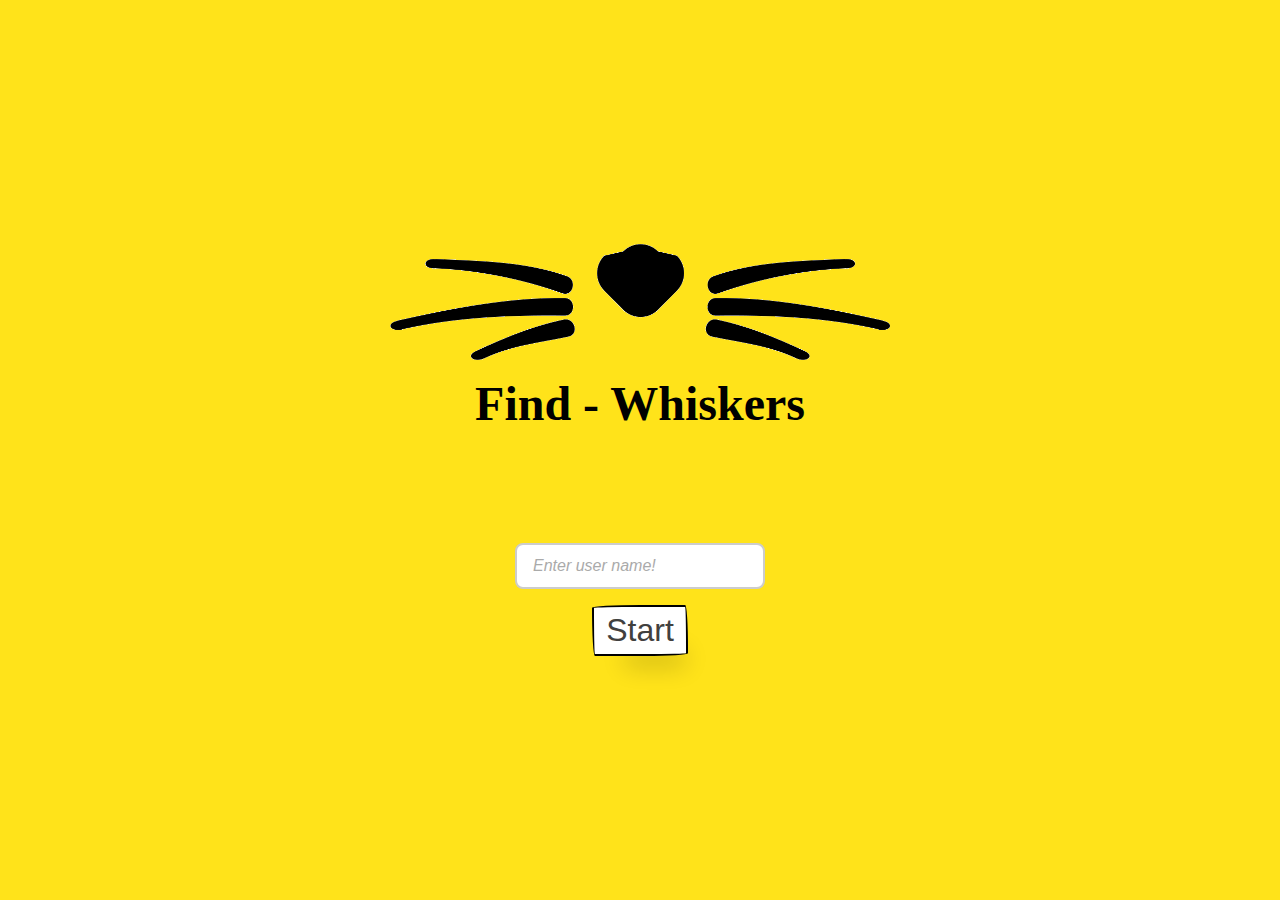
<file: index.html>
<!DOCTYPE html>
<html lang="en">
    <head>
        <meta charset="UTF-8">
        <meta name="viewport" content="width=device-width, initial-scale=1.0">
        <title>Whiskers</title>
        <link rel="stylesheet" href="style.css">
    </head>
    <body>

        <script type="module" src="main.js"></script>
    </body>
</html>
</file>
<file: style.css>
*{
    padding: 0;
    margin: 0;
    box-sizing: border-box;
}

body{
    background-color: #FFE31A;
    /* align-items: center; */
}

.container1{
    margin: auto;
    display: flex;
    flex-direction: column;
    gap: 1rem;
    justify-content: center;
    align-items: center;
    text-align: center;
    height: 100vh;
}

.logo{
    width: 500px;
}

.title{
    font-family: Papyrus, fantasy;
    font-size: xxx-large;
    margin-bottom: 6rem;
}

#userName {
    padding: 12px 16px;
    border: 2px solid #ccc;
    border-radius: 8px;
    font-size: 16px;
    width: 250px;
    transition: border-color 0.3s ease, box-shadow 0.3s ease;
}

#userName::placeholder {
    color: #aaa;
    font-style: italic;
}

#userName:focus {
    border-color: #4A90E2;
    box-shadow: 0 0 5px rgba(74, 144, 226, 0.5);
    outline: none;
}

.startBtn {
    background-color: #fff;
    border-radius: 15px 225px 255px 15px 15px 255px 225px 15px;
    border-style: solid;
    border-width: 2px;
    box-shadow: rgba(0, 0, 0, .2) 15px 28px 25px -18px;
    box-sizing: border-box;
    color: #41403e;
    cursor: pointer;
    font-size: 2rem;
    line-height: 23px;
    padding: .75rem;
    transition: all 235ms ease-in-out;
    border-bottom-left-radius: 15px 255px;
    border-bottom-right-radius: 225px 15px;
    border-top-left-radius: 255px 15px;
    border-top-right-radius: 15px 225px;
    user-select: none;
    -webkit-user-select: none;
    touch-action: manipulation;
}

.startBtn:hover {
    box-shadow: rgba(0, 0, 0, .3) 2px 8px 8px -5px;
    transform: translate3d(0, 2px, 0);
    color: firebrick;
}

.startBtn:focus {
    box-shadow: rgba(0, 0, 0, .3) 2px 8px 4px -6px;
}

.spinner {
    border: 4px solid #f3f3f3;
    border-top: 4px solid #3498db;
    border-radius: 50%;
    width: 40px;
    height: 40px;
    animation: spin 2s linear infinite;
}

@keyframes spin {
    0% { transform: rotate(0deg); }
    100% { transform: rotate(360deg); }
}

.dogImage {
    width: 500px;
    height: 300px; 
    border-radius: 8px;
    box-shadow: 0 4px 8px rgba(0, 0, 0, 0.1); 
    transition: transform 0.3s ease-in-out; 
    margin: 10px;
    display: none;
    padding: 10px;
}

.spinner {
    border: 4px solid #f3f3f3;
    border-top: 4px solid #3498db;
    border-radius: 50%;
    width: 40px;
    height: 40px;
    animation: spin 2s linear infinite;
}

@keyframes spin {
    0% { transform: rotate(0deg); }
    100% { transform: rotate(360deg); }
}

.gameContainer {
    margin: auto;
    display: flex;
    flex-direction: column;
    gap: 1rem;
    align-items: center;
    text-align: center;
    height: 100vh;
}

.welcome{
    font-family: Papyrus, fantasy;
    font-size: xxx-large;
    margin-bottom: 6rem;
    margin-top: 2rem;
}

.imageContainer{
    /* width: 100%; */
    /* height: 400px;   */
    align-items: center;
    display: flex;
    flex-direction: column;
    gap: 3rem;
}

.stopBtn {
    width: 10rem;
    height: 10rem;
    background: url('images/paw2.png');
    background-size: contain;  /* Ensure the image fits within the button */
    border: none;  /* Remove any border */
    border-radius: 50%;  /* Make the button circular */
    cursor: pointer;  /* Change cursor to pointer on hover */
    transition: transform 0.3s ease; 
    animation: none; /* Disable any animation by default */
}

.stopBtn:hover {
    transform: scale(1.1);  /* Slightly enlarge the button on hover */
    animation: moveButton 0.5s infinite alternate; /* Apply movement animation on hover */
}

/* Keyframes for continuous movement */
@keyframes moveButton {
    0% {
        transform: scale(1.1) translateY(0);
    }
    100% {
        transform: scale(1.1) translateY(-10px);  /* Moves the button up */
    }
}

#span{
    font-size: 30px;
    font-weight: bold;
}

#p{
    font-size: 20px;
    margin: 10px;
}
</file>
